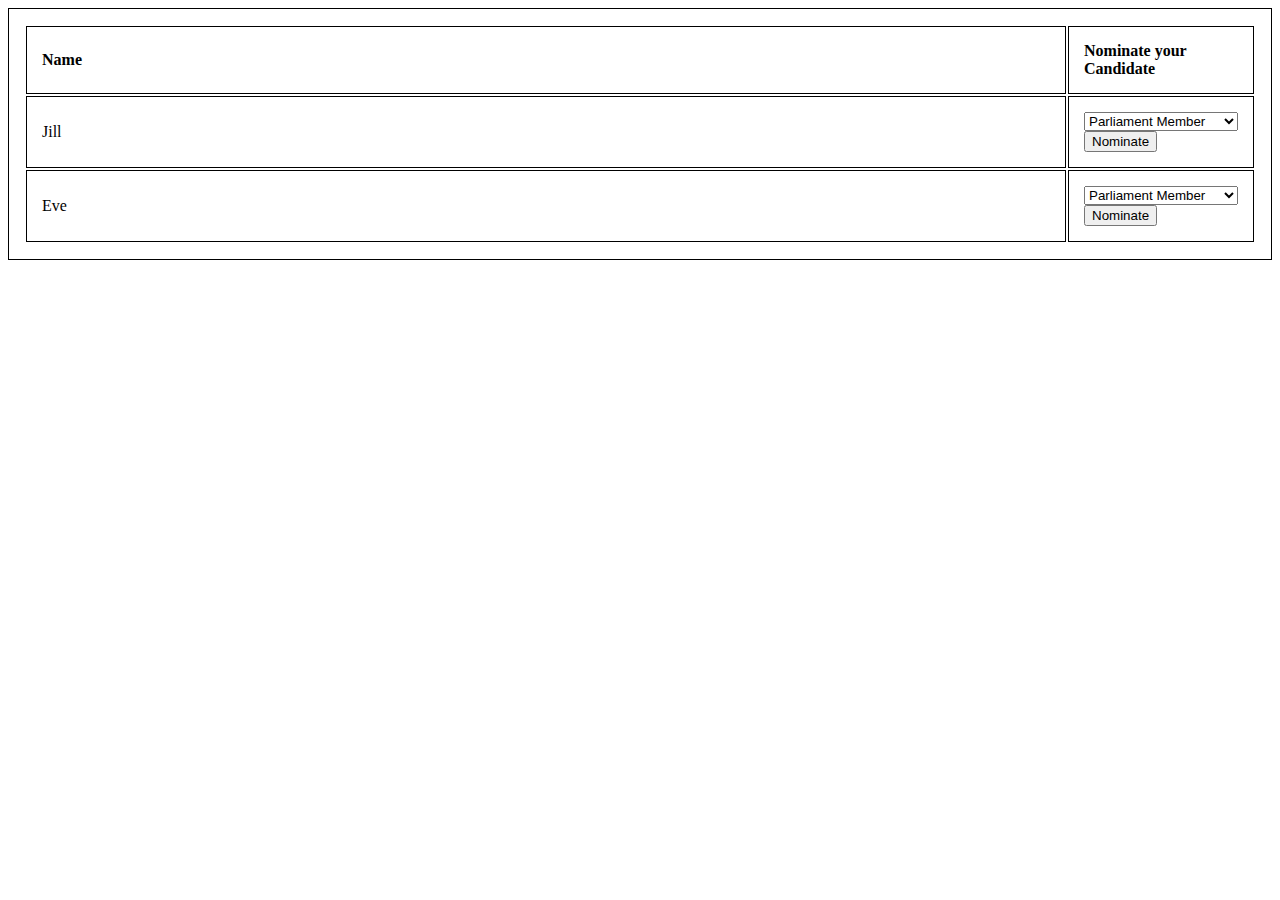
<file: FalguniWeb/polls/templates/polls/homepage2.html>
<!DOCTYPE html>
<html lang="en" dir="ltr">
  <head>
    <meta charset="utf-8">
    <title>List of Users</title>
    <style>
      table, th, td {
        width:100%;
        border: 1px solid black;
        padding: 15px;
        text-align: left;
      }
    </style>
  </head>
  <body>
    <table>
      <tr>
        <th>Name</th>
        <th>Nominate your Candidate</th>
      </tr>
      <tr>
        <td>Jill</td>
        <td>
          <select>
            <optgroup label="National Election">
              <option value="">Parliament Member</option>
            </optgroup>
            <optgroup label="City Corporation Election">
              <option value="">Meyor</option>
              <option value="">Councillor</option>
            </optgroup>
          </select>
          <button type="button" name="button">Nominate</button>
        </td>
      <tr>
        <td>Eve</td>
        <td>
          <select>
            <optgroup label="National Election">
              <option value="">Parliament Member</option>
            </optgroup>
            <optgroup label="City Corporation Election">
              <option value="">Meyor</option>
              <option value="">Councillor</option>
            </optgroup>
          </select>
          <button type="button" name="button">Nominate</button>
        </td>
    </table>
  </body>
</html>
</file>
